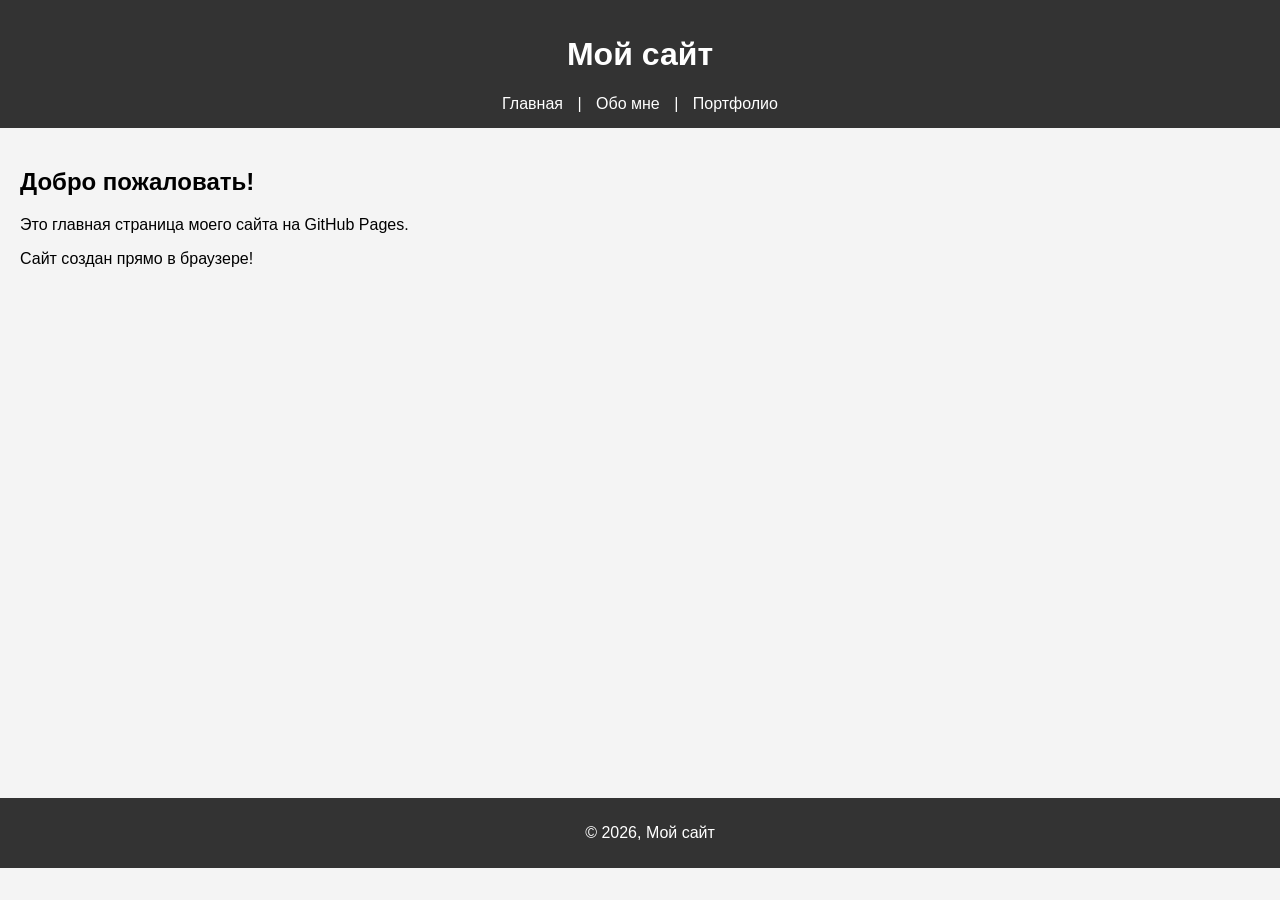
<file: index.html>
<!DOCTYPE html>
<html lang="ru">
<head>
    <meta charset="UTF-8">
    <meta name="viewport" content="width=device-width, initial-scale=1.0">
    <title>Главная</title>
    <link rel="stylesheet" href="style.css">
</head>
<body>
    <header>
        <h1>Мой сайт</h1>
        <nav>
            <a href="index.html">Главная</a> |
            <a href="about.html">Обо мне</a> |
            <a href="portfolio.html">Портфолио</a>
        </nav>
    </header>
    <main>
        <h2>Добро пожаловать!</h2>
        <p>Это главная страница моего сайта на GitHub Pages.</p>
        <p>Сайт создан прямо в браузере!</p>
    </main>
    <footer>
        <p>© 2026, Мой сайт</p>
    </footer>
</body>
</html>
</file>
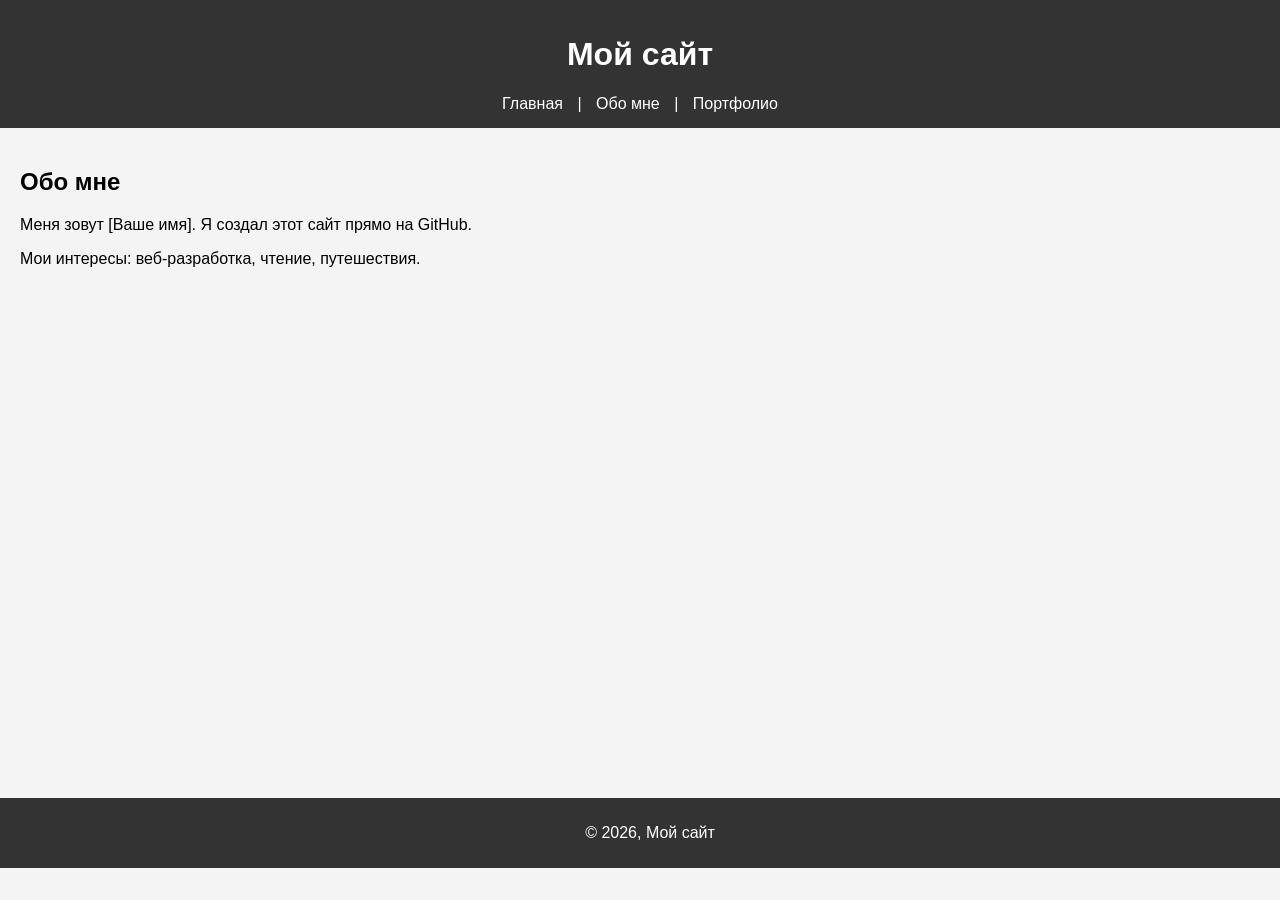
<file: about.html>
<!DOCTYPE html>
<html lang="ru">
<head>
    <meta charset="UTF-8">
    <meta name="viewport" content="width=device-width, initial-scale=1.0">
    <title>Обо мне</title>
    <link rel="stylesheet" href="style.css">
</head>
<body>
    <header>
        <h1>Мой сайт</h1>
        <nav>
            <a href="index.html">Главная</a> |
            <a href="about.html">Обо мне</a> |
            <a href="portfolio.html">Портфолио</a>
        </nav>
    </header>
    <main>
        <h2>Обо мне</h2>
        <p>Меня зовут [Ваше имя]. Я создал этот сайт прямо на GitHub.</p>
        <p>Мои интересы: веб-разработка, чтение, путешествия.</p>
    </main>
    <footer>
        <p>© 2026, Мой сайт</p>
    </footer>
</body>
</html>
</file>
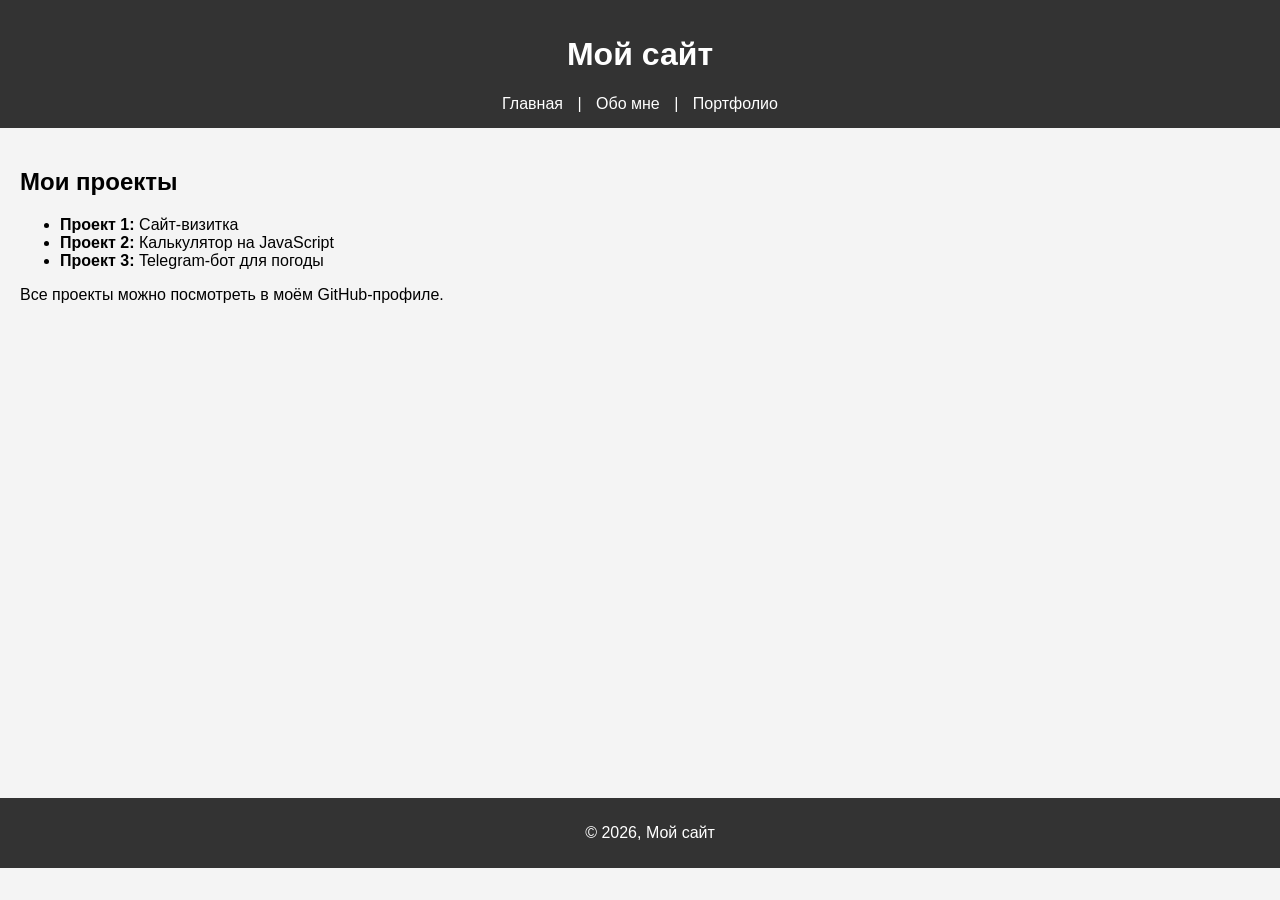
<file: portfolio.html>
<!DOCTYPE html>
<html lang="ru">
<head>
    <meta charset="UTF-8">
    <meta name="viewport" content="width=device-width, initial-scale=1.0">
    <title>Портфолио</title>
    <link rel="stylesheet" href="style.css">
</head>
<body>
    <header>
        <h1>Мой сайт</h1>
        <nav>
            <a href="index.html">Главная</a> |
            <a href="about.html">Обо мне</a> |
            <a href="portfolio.html">Портфолио</a>
        </nav>
    </header>
    <main>
        <h2>Мои проекты</h2>
        <ul>
            <li><strong>Проект 1:</strong> Сайт-визитка</li>
            <li><strong>Проект 2:</strong> Калькулятор на JavaScript</li>
            <li><strong>Проект 3:</strong> Telegram-бот для погоды</li>
        </ul>
        <p>Все проекты можно посмотреть в моём GitHub-профиле.</p>
    </main>
    <footer>
        <p>© 2026, Мой сайт</p>
    </footer>
</body>
</html>
</file>
<file: style.css>
body {
    font-family: Arial, sans-serif;
    margin: 0;
    padding: 0;
    background-color: #f4f4f4;
}

header {
    background: #333;
    color: #fff;
    padding: 15px;
    text-align: center;
}

nav a {
    color: #fff;
    text-decoration: none;
    margin: 0 10px;
}

nav a:hover {
    text-decoration: underline;
}

main {
    padding: 20px;
    min-height: 70vh;
}

footer {
    background: #333;
    color: #fff;
    text-align: center;
    padding: 10px;
    position: relative;
    bottom: 0;
    width: 100%;
}
</file>
